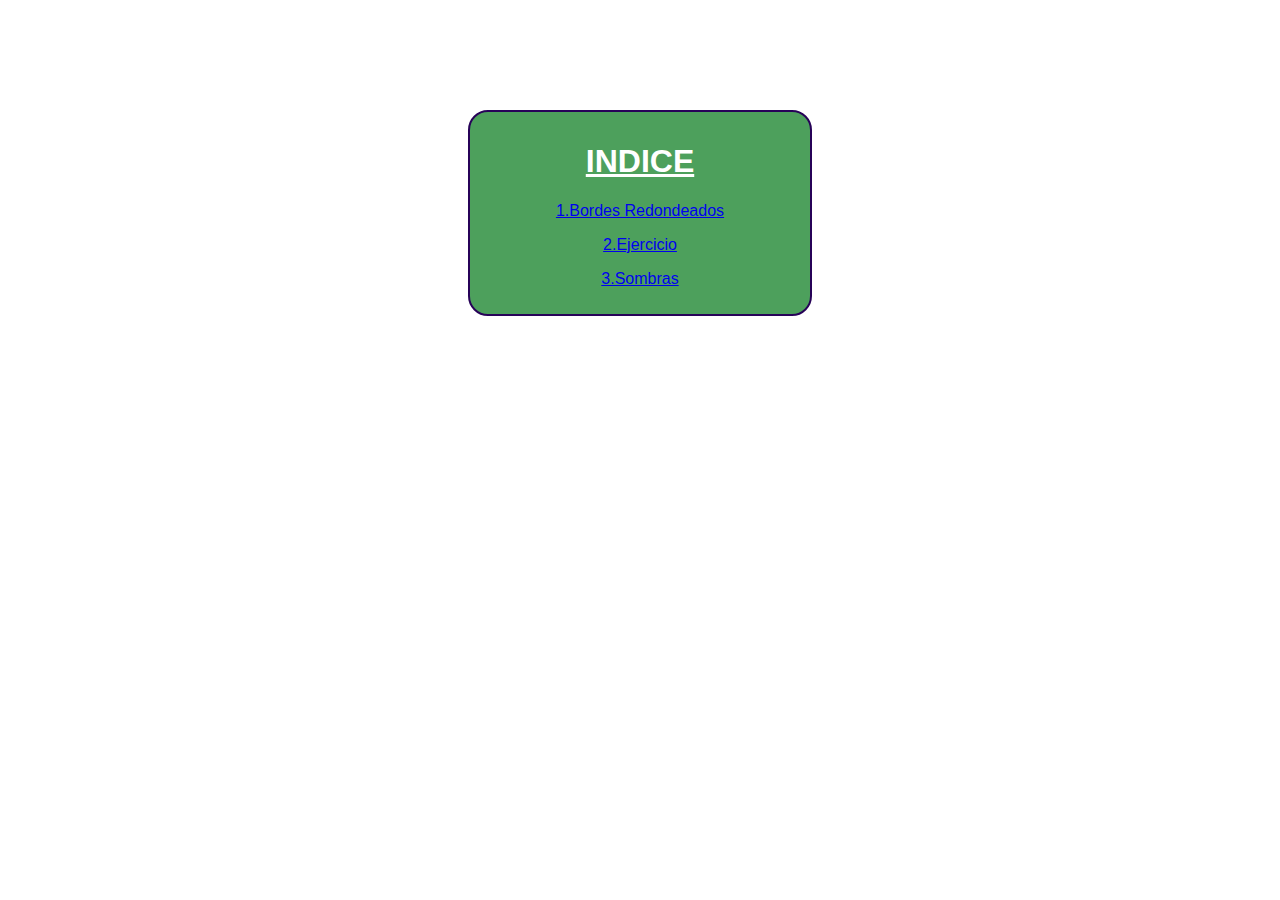
<file: index.html>
<!DOCTYPE html>
<html lang="es-pe">
<head>
    <meta charset="UTF-8">
    <meta name="viewport" content="width=device-width, initial-scale=1.0">
    <title>Index</title>
    <style>
        section{

            background-color: rgb(77, 160, 92);
            border: 2px solid;
            border-color: rgb(39, 2, 88);
            color: white;
            font-family: Verdana, Geneva, Tahoma, sans-serif;
            text-align: center;
            width:320px;
            margin: 110px auto;
            padding: 10px;
            
            border-radius: 20px;
        }
    </style>
</head>
<body>
    <section>
        <h1><u>INDICE</u></h1>
        
        <p><a href="bordes_redondeado.html">1.Bordes Redondeados</a></p>
        <p><a href="ejercicio.html">2.Ejercicio</a></p>
        <p><a href="sombras.html">3.Sombras</a></p>
        
    </section>
</body>
</html>
</file>
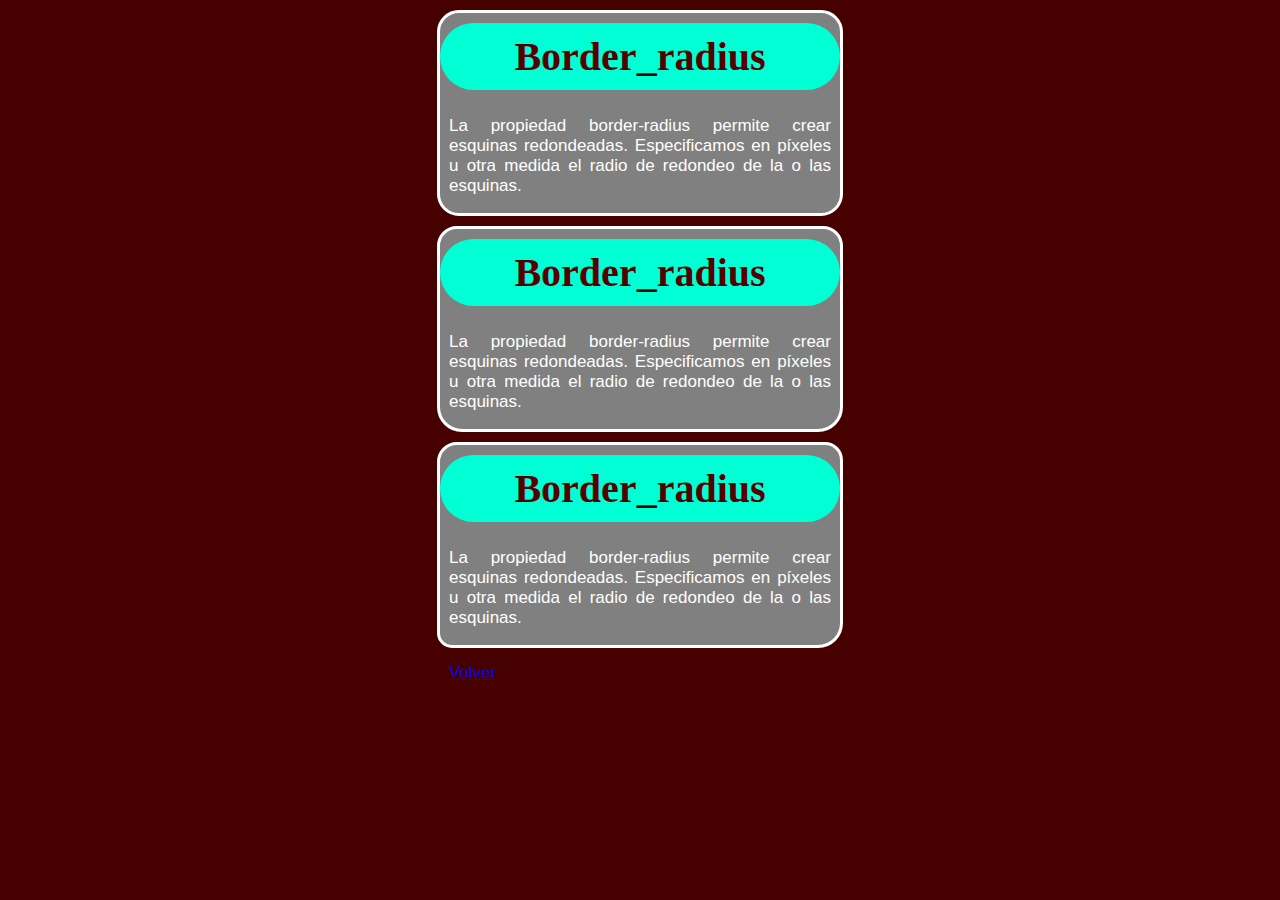
<file: bordes_redondeado.html>
<!DOCTYPE html>
<html lang="es-pe">

<head>
    <meta charset="UTF-8">
    <meta name="viewport" content="width=device-width, initial-scale=1.0">
    <title>Bordes Redondeados</title>
    <link rel="stylesheet" href="css/redondeados.css">
</head>

<body>
    <div class="apartado01">
        <h1>Border_radius</h1>
    
    <p>La propiedad border-radius permite crear esquinas redondeadas. Especificamos en píxeles u otra medida el radio de redondeo de la o las esquinas.</p>
</div>

<div class="apartado02">
    <h1>Border_radius</h1>

<p>La propiedad border-radius permite crear esquinas redondeadas. Especificamos en píxeles u otra medida el radio de redondeo de la o las esquinas.</p>
</div>

<div class="apartado03">
    <h1>Border_radius</h1>
    

<p>La propiedad border-radius permite crear esquinas redondeadas. Especificamos en píxeles u otra medida el radio de redondeo de la o las esquinas.</p>
<p><a href="index.html">Volver</a></p>
</div>
</body>

</html>
</file>
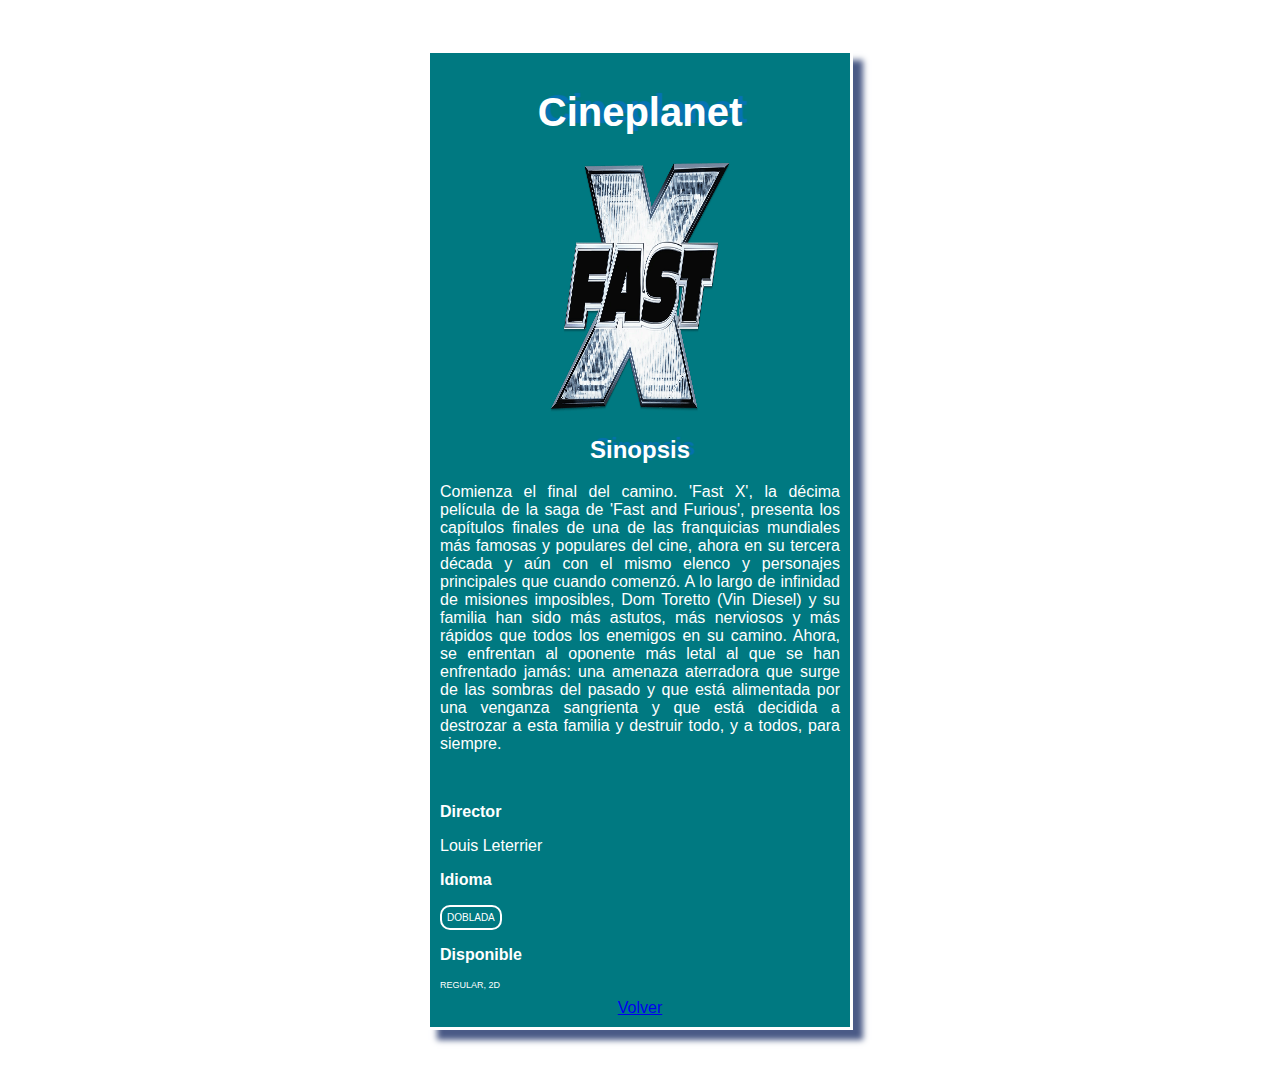
<file: ejercicio.html>
<!DOCTYPE html>
<html lang="es-pe">
<head>
    <meta charset="UTF-8">
    <meta name="viewport" content="width=device-width, initial-scale=1.0">
    <title>Cartelera</title>
    <link rel="stylesheet" href="css/ejercicio.css">
    <link rel="icon" href="imagenes/cien1.ico" type="image/x-icon">
</head>
<body>
    <section class="Cartelera">
        <h1 class="cine">Cineplanet</h1>
        <img src="imagenes/Fast_X_logo.png" alt="" height="250" width="180">
        <h2>Sinopsis</h2>
        <p>Comienza el final del camino. 'Fast X', la décima película de la saga de 'Fast and Furious', presenta los capítulos finales de una de las franquicias mundiales más famosas y populares del cine, ahora en su tercera década y aún con el mismo elenco y personajes principales que cuando comenzó.

        A lo largo de infinidad de misiones imposibles, Dom Toretto (Vin Diesel) y su familia han sido más astutos, más nerviosos y más rápidos que todos los enemigos en su camino. Ahora, se enfrentan al oponente más letal al que se han enfrentado jamás: una amenaza aterradora que surge de las sombras del pasado y que está alimentada por una venganza sangrienta y que está decidida a destrozar a esta familia y destruir todo, y a todos, para siempre.</p>
        <br>
        <p><strong>Director</strong> </p>
        <p>Louis Leterrier</p>
        <p><strong>Idioma</strong></p>
        <p class="idioma">DOBLADA</p>
        <p><strong> Disponible</strong></p>
        <p class="regular">REGULAR, 2D</p>
        <a href="index.html" >Volver</a>
    </section>
</body>
</html>
</file>
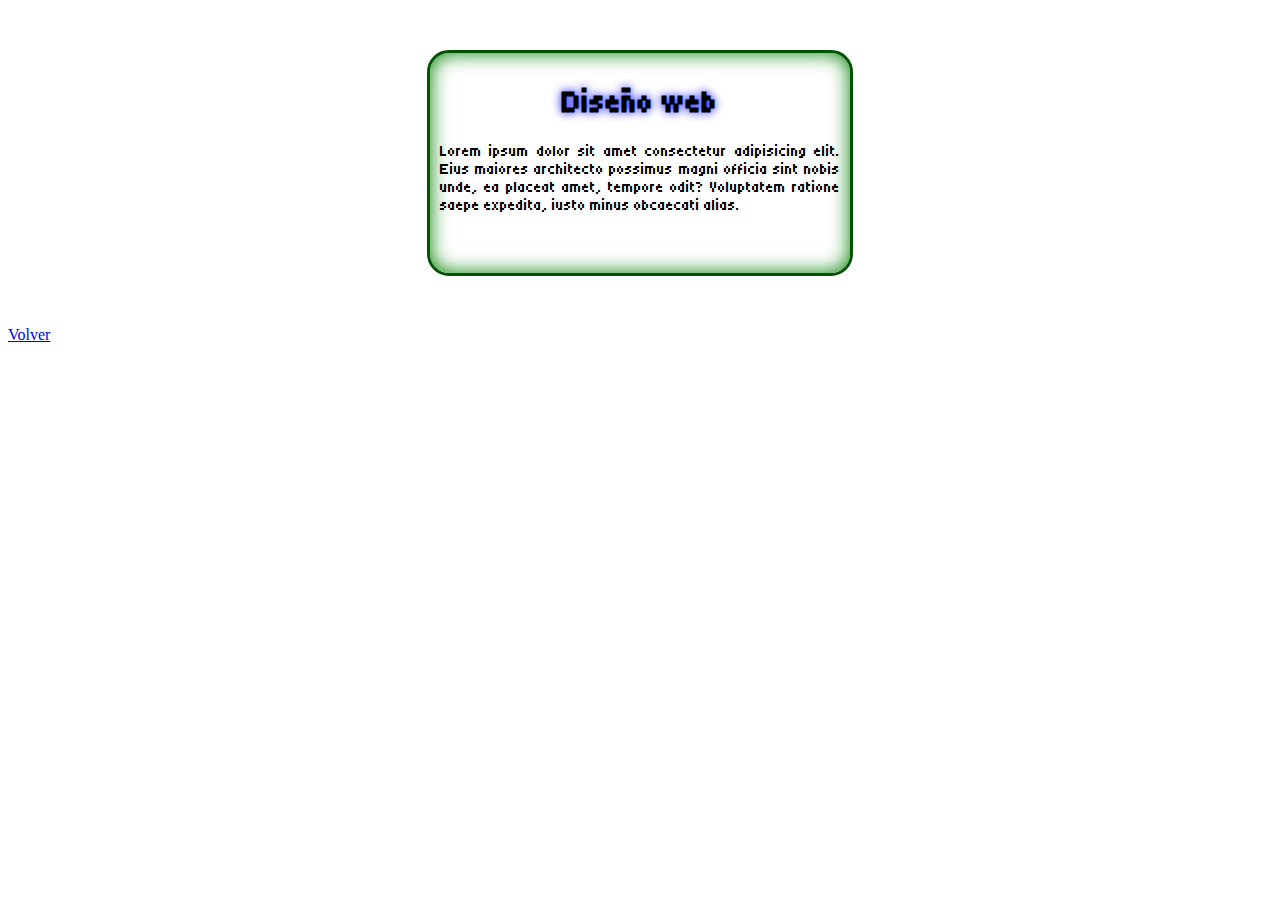
<file: sombras.html>
<!DOCTYPE html>
<html lang="es-pe">
<head>
    <meta charset="UTF-8">
    <meta name="viewport" content="width=device-width, initial-scale=1.0">
    <title>box-shadow y text-shadow</title>
    <link rel="stylesheet" href="css/sombras.css">
    
</head>
<body>
    <section class="caja1">
        <h1>Diseño web</h1>
        <p>Lorem ipsum dolor sit amet consectetur adipisicing elit. Eius maiores architecto possimus magni officia sint nobis unde, ea placeat amet, tempore odit? Voluptatem ratione saepe expedita, iusto minus obcaecati alias.</p>
    </section>
    <a href="index.html">Volver</a>
</body>
</html>
</file>
<file: css/redondeados.css>
body{
    background-color: rgb(71, 0, 0);
}


.apartado01{
border: 3px solid #607500;
width: 400px;
height: 200px;
margin: 10px auto;
background-color: gray;
/*Aplicar border_radius:22px;*/
border-radius: 22px;
border-color: white;
}

h1{
    text-align: center;
    color: rgb(87, 0, 0);
    background-color: rgb(0, 255, 213);
    padding: 10px;
    margin: 10px auto;
    font-size: 40px;
    border-radius: 40px;
    border-color: white;
}

p{
    color: white;
    font-family: 'Segoe UI', Tahoma, Geneva, Verdana, sans-serif;
    text-align: justify;
    font-size: 17px;
    padding: 9px;
}

.apartado02{
    border: 3px solid brown;
    width: 400px;
    height: 200px;
    margin: 10px auto;
    background-color: gray;
    border-color: white;
    /*bordes redondeados*/
    border-top-left-radius: 20px;
    border-top-right-radius: 20px;
    border-bottom-left-radius: 25px;
    border-bottom-right-radius: 25px;
    
}

.apartado03{
    border: 3px solid brown;
    width: 400px;
    height: 200px;
    margin: 10px auto;
    background-color: gray;
    border-color: white;
/*bordes redondeados*/
border-radius: 20px 18px 25px 15px;
/*top-left,top-right/bottom-right,bottom-left*/

/*
border-radius: 20px 18px 25px;
top-bottom-left/top-bottom-right
*/

/*
border-radius:20px 18px;
*/
}
</file>
<file: css/ejercicio.css>
*{
    font-family: Verdana, Geneva, Tahoma, sans-serif;
}
.Cartelera{
    background-color: rgb(0, 121, 129);
    width: 400px;
    padding: 10px ;
    margin: 50px auto;
    text-align: center;
    border: 3px solid;
    box-shadow: 10px 10px 6px rgb(74, 90, 134) ;
    border-color: white;
}

.Cartelera h1{
    font-size: 40px;
    text-align: center;
    color: white;
    font-family: Verdana, Geneva, Tahoma, sans-serif;
    text-shadow: 5px -3px 1px rgb(6, 115, 179);
}
.Cartelera h2{
    text-align: center;
    color: white;
    font-family: Verdana, Geneva, Tahoma, sans-serif;
    text-shadow: 5px -3px 1px rgb(5, 113, 175);
}
.Cartelera p{
    color: white;
    text-align: justify;
    font-family: Verdana,
}
.Cartelera p.idioma{
border: 2px solid;
font-size: 10px;
border-radius: 10px;
width: 48px;
padding: 5px 5px 5px 5px;
}
.Cartelera p.regular{
    font-size: 9px;
}
</file>
<file: css/sombras.css>
/*Estamos usando una fuent descargada nombrando con nuevo nombre y identificando su tipo*/
@font-face{
  font-family: pixel;
  src: url(../fuente/Tiny5-Regular.ttf) format(TrueType)}


.caja1{
border: 3px solid rgb(0, 83, 0);
width: 400px;
height: 200px;
margin: 50px auto;
padding: 10px;
border-radius: 22px;
/*Sombras a la caja*/
/*box-shadow: -10px -12px 10px orange inset;*/
box-shadow: 0 0 20px green inset;

}

.caja1 h1{
text-align: center;
font-family: pixel;
/*text-shadow: 2px 2px 2px green;*/
text-shadow: 0 0 10px blue;
}

.caja1 p{
text-align: justify;
font-family: pixel;
}
</file>
